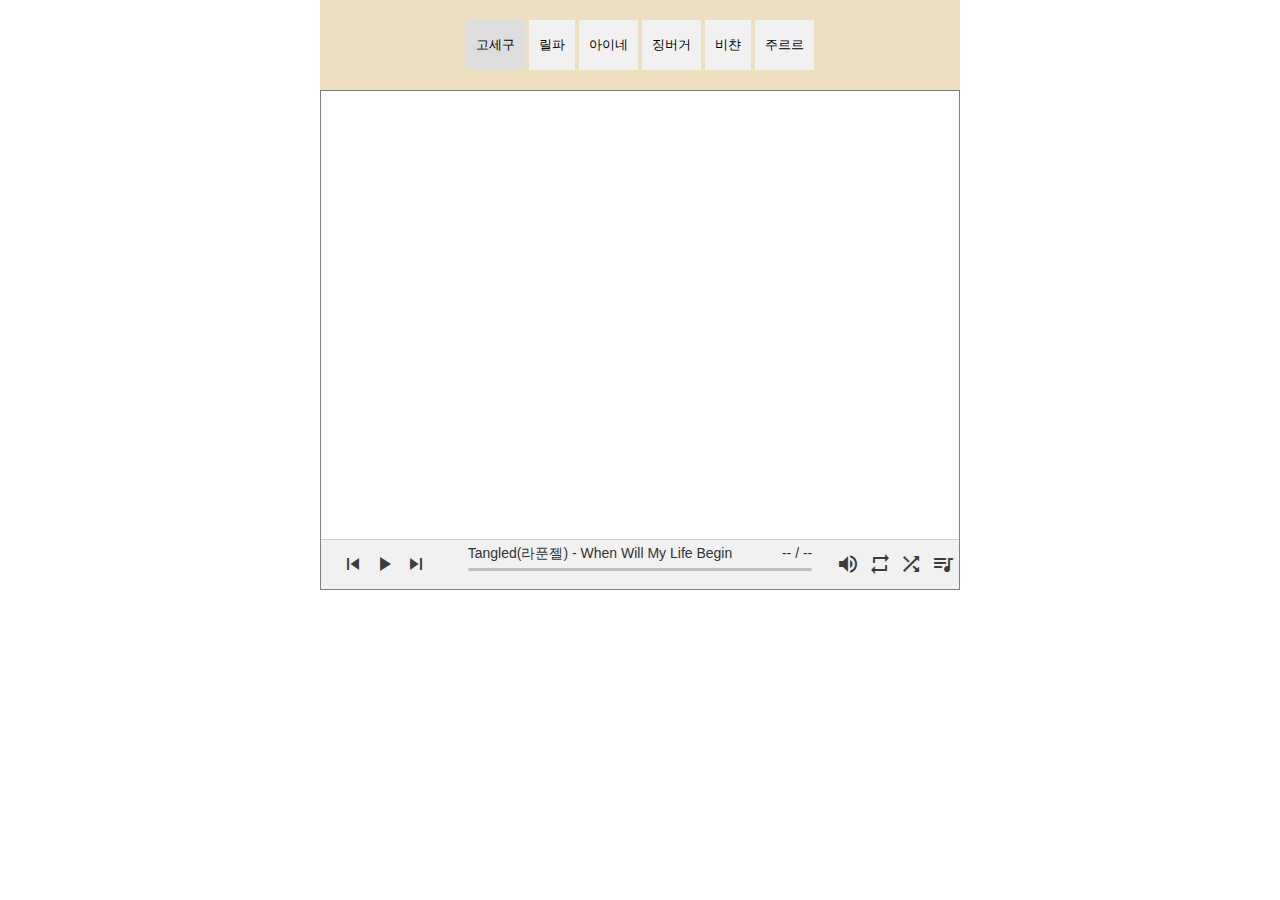
<file: index.html>
<!DOCTYPE html>
<html>

<head>
  <meta charset="UTF-8">
  <title>이세돌 노래</title>
  <meta name="viewport" content="width=device-width, initial-scale=1">
  <link href="https://fonts.googleapis.com/icon?family=Material+Icons" rel="stylesheet">
  <link rel="stylesheet" href="css/AudioPlayer.css">
  <link rel="stylesheet" href="css/style.css">
  <style>
    #player {
      position: relative;
      max-width: 700px;
      height: 500px;
      border: solid 1px gray;
    }
  </style>
</head>

<body>

  <!-- Audio player js begin-->
  <script src="js/AudioPlayer.js"></script>

  <div class="searchbox">
    <div class="header">
      <!-- Control buttons -->
      <div id="myBtnContainer">
        <button class="btn active" onclick="location.href='gosegu.html'">고세구</button>
        <button class="btn" onclick="location.href='lilpa.html'">릴파</button>
        <button class="btn" onclick="location.href='ine.html'">아이네</button>
        <button class="btn" onclick="location.href='jing.html'">징버거</button>
        <button class="btn" onclick="location.href='vichan.html'">비챤</button>
        <button class="btn" onclick="location.href='jururu.html'">주르르</button>
      </div>
    </div>
    <!-- Audio player container-->
    <div id='player'></div>
    <script src="js/gosegu.js"></script>
    <div class="link">
      <center>
         <br><br><br>
           <a href="https://isgplay.com/">상위호환</a>   
   
      </center>
    </div>
    </div>
  <!-- Audio player js end-->
  
</body>


</html>
</file>
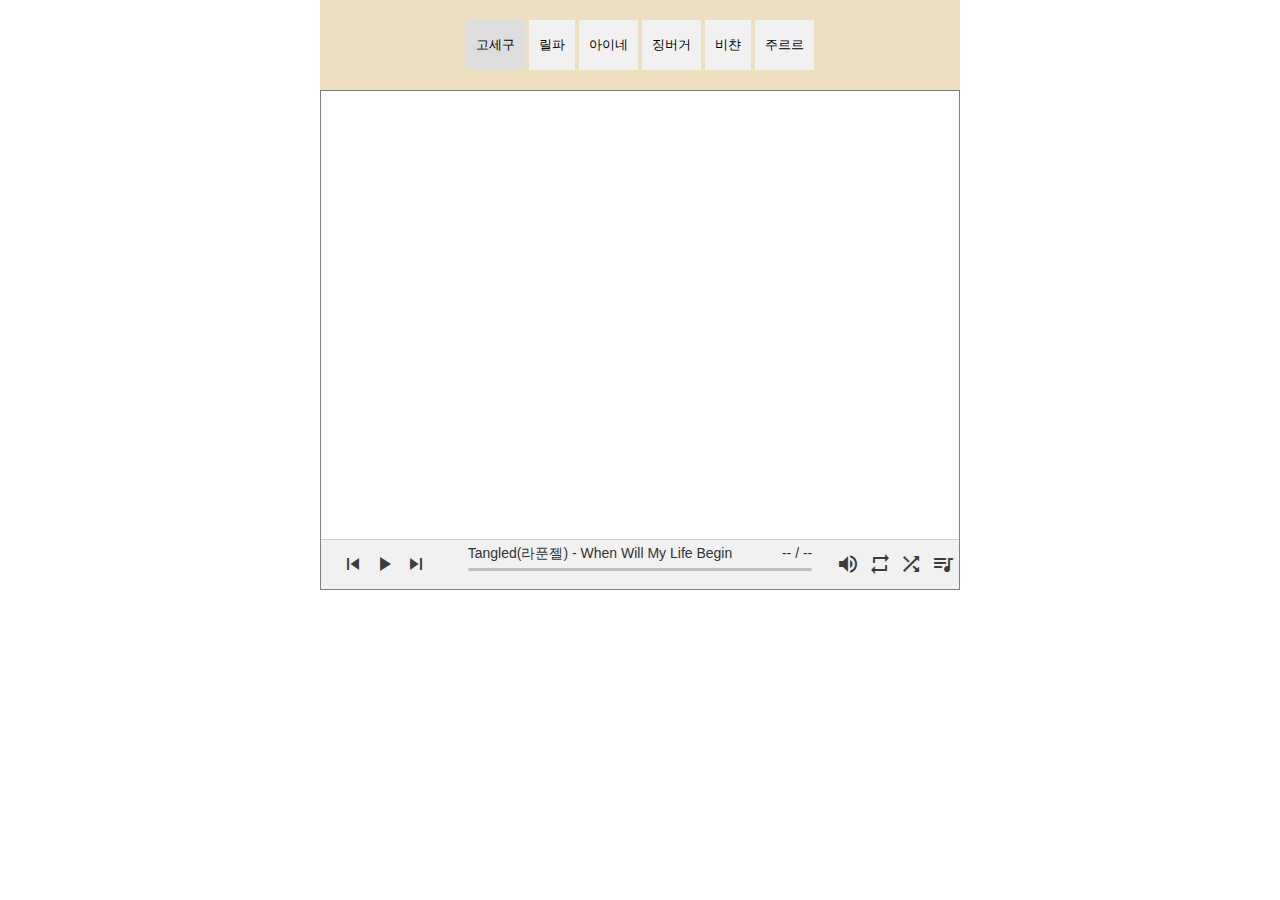
<file: gosegu.html>
<!DOCTYPE html>
<html>

<head>
  <meta charset="UTF-8">
  <title>이세돌 노래</title>
  <meta name="viewport" content="width=device-width, initial-scale=1">
  <link href="https://fonts.googleapis.com/icon?family=Material+Icons" rel="stylesheet">
  <link rel="stylesheet" href="css/AudioPlayer.css">
  <link rel="stylesheet" href="css/style.css">
  <style>
    #player {
      position: relative;
      max-width: 700px;
      height: 500px;
      border: solid 1px gray;
    }
  </style>
</head>

<body>



  <!-- Audio player js begin-->
  <script src="js/AudioPlayer.js"></script>




  <div class="searchbox">
    <div class="header">
      <!-- Control buttons -->
      <div id="myBtnContainer">
        <button class="btn active" onclick="location.href='gosegu.html'">고세구</button>
        <button class="btn" onclick="location.href='lilpa.html'">릴파</button>
        <button class="btn" onclick="location.href='ine.html'">아이네</button>
        <button class="btn" onclick="location.href='jing.html'">징버거</button>
        <button class="btn" onclick="location.href='vichan.html'">비챤</button>
        <button class="btn" onclick="location.href='jururu.html'">주르르</button>
      </div>
    </div>
    <!-- Audio player container-->
    <div id='player'></div>
    <script src="js/gosegu.js"></script>
  </div>

  
  <!-- Audio player js end-->
</body>

</html>
</file>
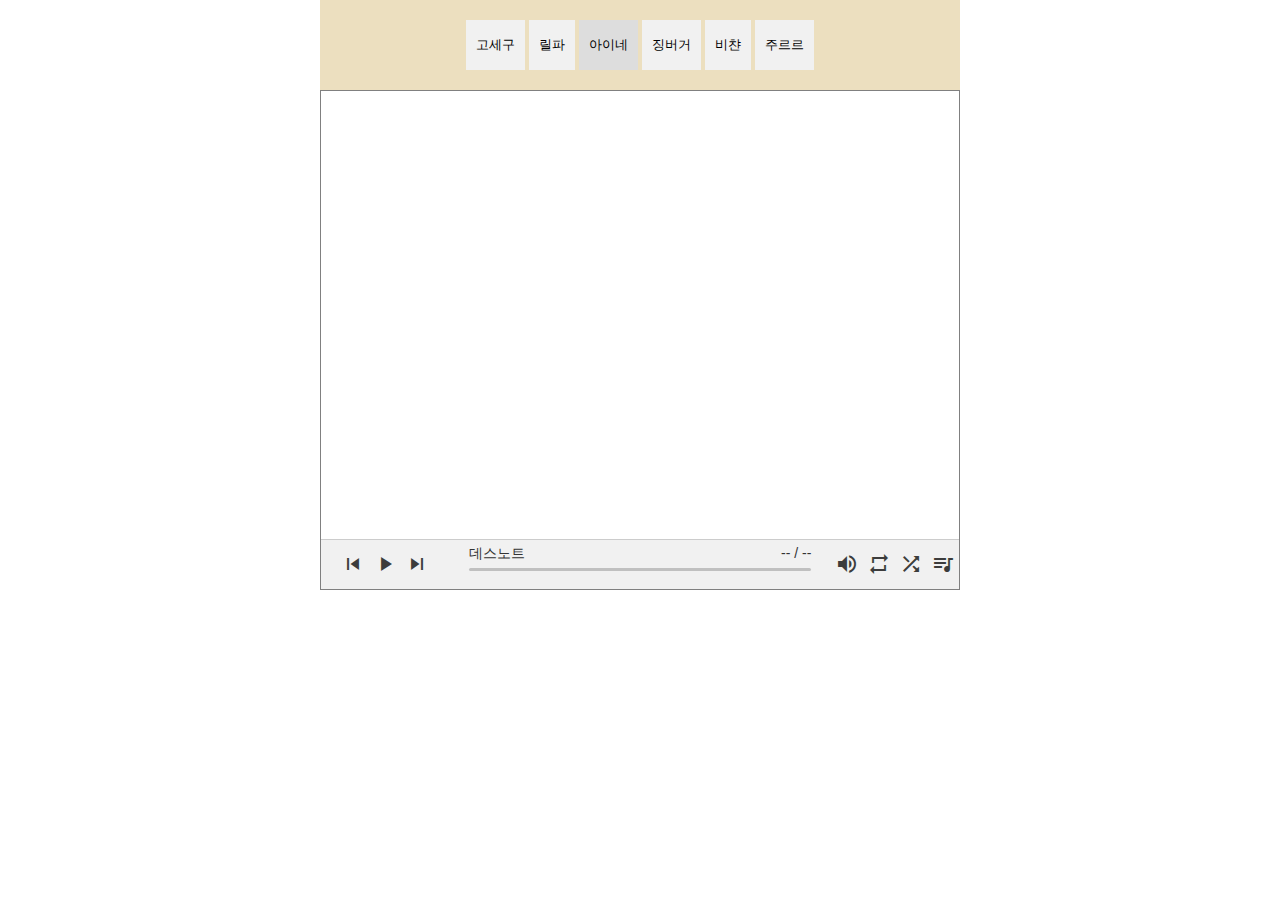
<file: ine.html>
<!DOCTYPE html>
<html>

<head>
  <meta charset="UTF-8">
  <title>이세돌 노래</title>
  <meta name="viewport" content="width=device-width, initial-scale=1">
  <link href="https://fonts.googleapis.com/icon?family=Material+Icons" rel="stylesheet">
  <link rel="stylesheet" href="css/AudioPlayer.css">
  <link rel="stylesheet" href="css/style.css">
  <style>
    #player {
      position: relative;
      max-width: 700px;
      height: 500px;
      border: solid 1px gray;
    }
  </style>
</head>

<body>



  <!-- Audio player js begin-->
  <script src="js/AudioPlayer.js"></script>




  <div class="searchbox">
    <div class="header">
      <!-- Control buttons -->
      <div id="myBtnContainer">
        <button class="btn" onclick="location.href='gosegu.html'">고세구</button>
        <button class="btn" onclick="location.href='lilpa.html'">릴파</button>
        <button class="btn active" onclick="location.href='ine.html'">아이네</button>
        <button class="btn" onclick="location.href='jing.html'">징버거</button>
        <button class="btn" onclick="location.href='vichan.html'">비챤</button>
        <button class="btn" onclick="location.href='jururu.html'">주르르</button>
      </div>
    </div>
    <!-- Audio player container-->
    <div id='player'></div>
    <script src="js/ine.js"></script>
  </div>

  
  <!-- Audio player js end-->
</body>

</html>
</file>
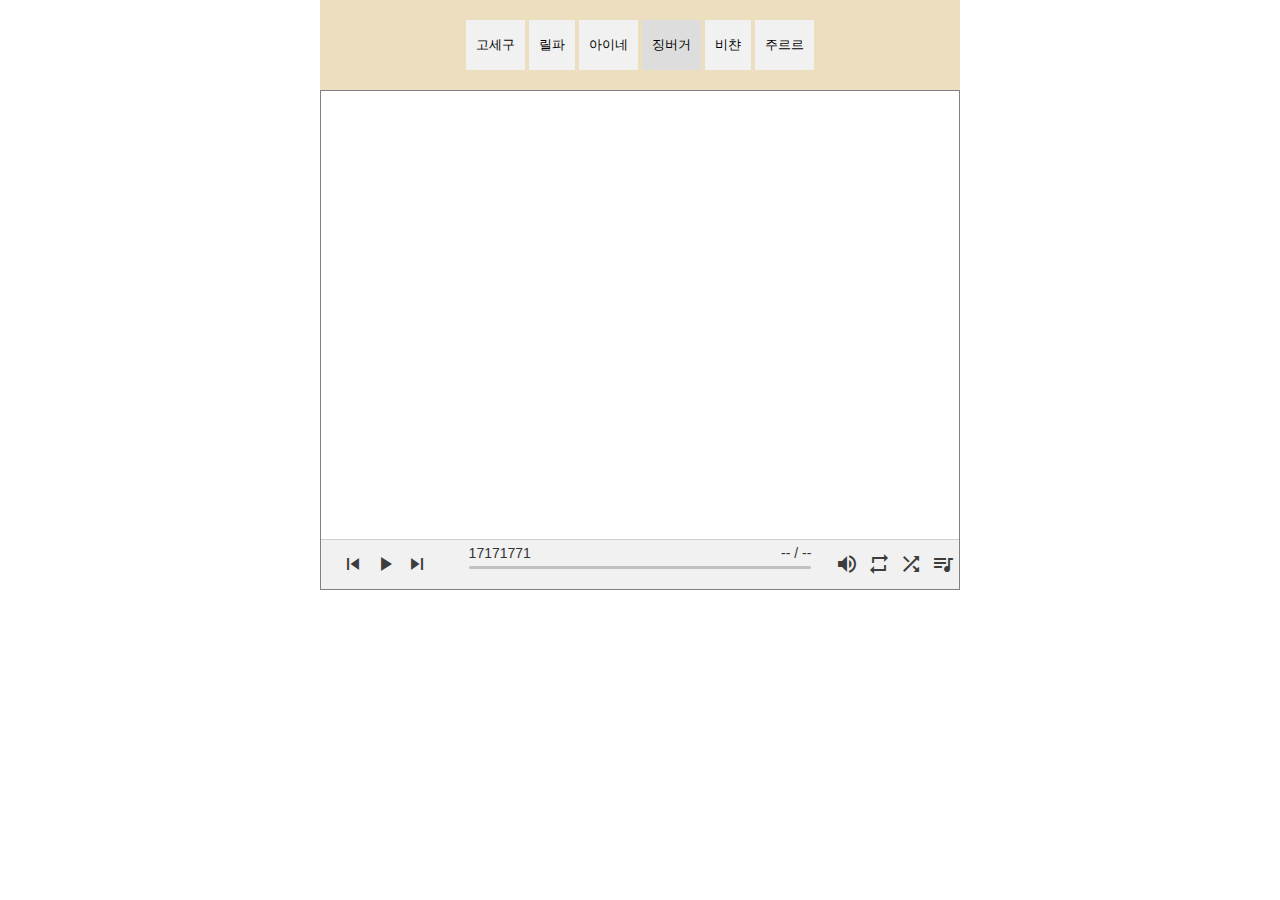
<file: jing.html>
<!DOCTYPE html>
<html>

<head>
  <meta charset="UTF-8">
  <title>이세돌 노래</title>
  <meta name="viewport" content="width=device-width, initial-scale=1">
  <link href="https://fonts.googleapis.com/icon?family=Material+Icons" rel="stylesheet">
  <link rel="stylesheet" href="css/AudioPlayer.css">
  <link rel="stylesheet" href="css/style.css">
  <style>
    #player {
      position: relative;
      max-width: 700px;
      height: 500px;
      border: solid 1px gray;
    }
  </style>
</head>

<body>



  <!-- Audio player js begin-->
  <script src="js/AudioPlayer.js"></script>




  <div class="searchbox">
    <div class="header">
      <!-- Control buttons -->
      <div id="myBtnContainer">
        <button class="btn" onclick="location.href='gosegu.html'">고세구</button>
        <button class="btn" onclick="location.href='lilpa.html'">릴파</button>
        <button class="btn" onclick="location.href='ine.html'">아이네</button>
        <button class="btn active" onclick="location.href='jing.html'">징버거</button>
        <button class="btn" onclick="location.href='vichan.html'">비챤</button>
        <button class="btn" onclick="location.href='jururu.html'">주르르</button>
      </div>
    </div>
    <!-- Audio player container-->
    <div id='player'></div>
    <script src="js/jing.js"></script>
  </div>

  
  <!-- Audio player js end-->
</body>

</html>
</file>
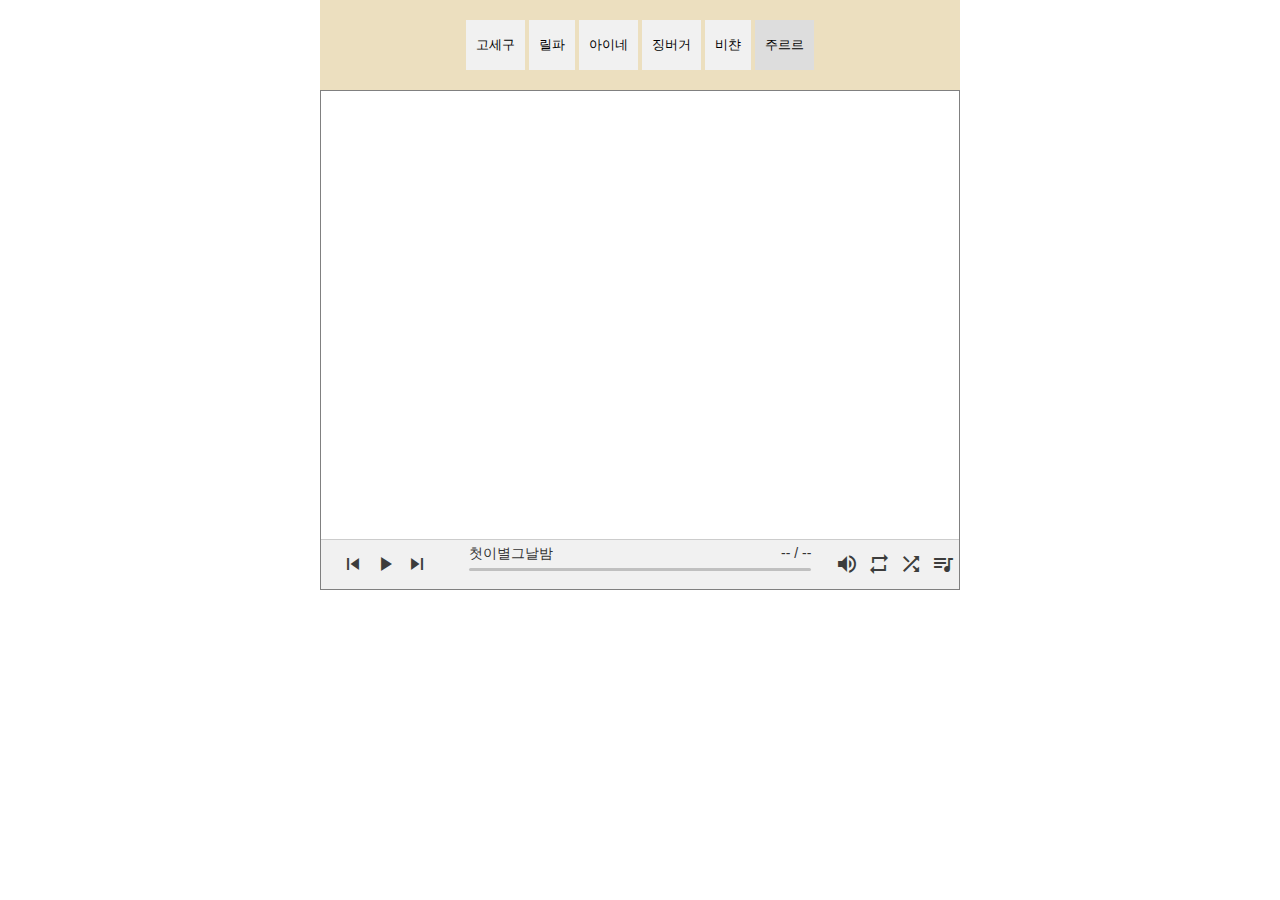
<file: jururu.html>
<!DOCTYPE html>
<html>

<head>
  <meta charset="UTF-8">
  <title>이세돌 노래</title>
  <meta name="viewport" content="width=device-width, initial-scale=1">
  <link href="https://fonts.googleapis.com/icon?family=Material+Icons" rel="stylesheet">
  <link rel="stylesheet" href="css/AudioPlayer.css">
  <link rel="stylesheet" href="css/style.css">
  <style>
    #player {
      position: relative;
      max-width: 700px;
      height: 500px;
      border: solid 1px gray;
    }
  </style>
</head>

<body>

  <!-- Audio player js begin-->
  <script src="js/AudioPlayer.js"></script>

  <div class="searchbox">
    <div class="header">
      <!-- Control buttons -->
      <div id="myBtnContainer">
        <button class="btn" onclick="location.href='gosegu.html'">고세구</button>
        <button class="btn" onclick="location.href='lilpa.html'">릴파</button>
        <button class="btn" onclick="location.href='ine.html'">아이네</button>
        <button class="btn" onclick="location.href='jing.html'">징버거</button>
        <button class="btn" onclick="location.href='vichan.html'">비챤</button>
        <button class="btn active" onclick="location.href='jururu.html'">주르르</button>
      </div>
    </div>
    <!-- Audio player container-->
    <div id='player'></div>
    <script src="js/jururu.js"></script>
  </div>
  <!-- Audio player js end-->
</body>

</html>
</file>
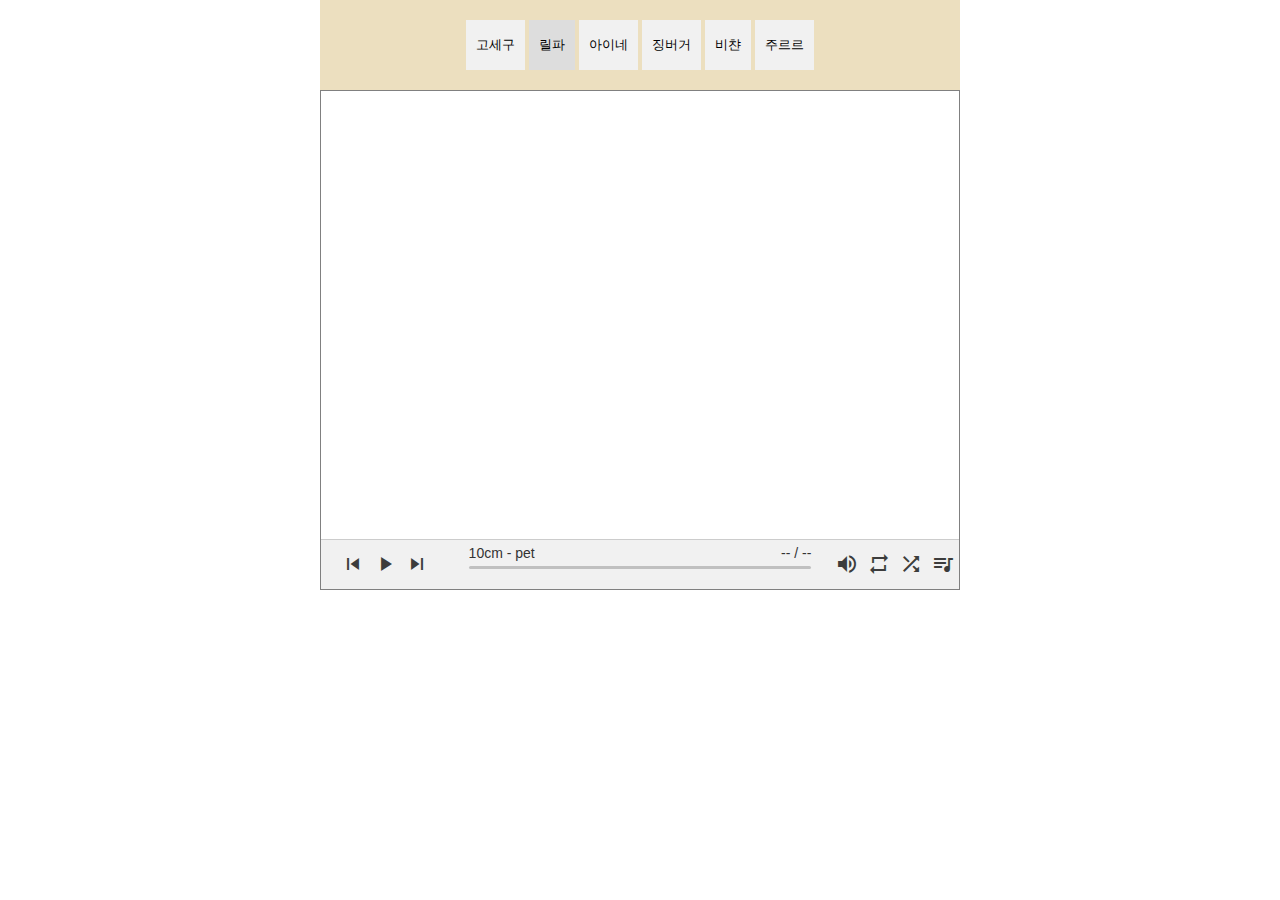
<file: lilpa.html>
<!DOCTYPE html>
<html>

<head>
  <meta charset="UTF-8">
  <title>이세돌 노래</title>
  <meta name="viewport" content="width=device-width, initial-scale=1">
  <link href="https://fonts.googleapis.com/icon?family=Material+Icons" rel="stylesheet">
  <link rel="stylesheet" href="css/AudioPlayer.css">
  <link rel="stylesheet" href="css/style.css">
  <style>
    #player {
      position: relative;
      max-width: 700px;
      height: 500px;
      border: solid 1px gray;
    }
  </style>
</head>

<body>



  <!-- Audio player js begin-->
  <script src="js/AudioPlayer.js"></script>




  <div class="searchbox">
    <div class="header">
      <!-- Control buttons -->
      <div id="myBtnContainer">
        <button class="btn" onclick="location.href='gosegu.html'">고세구</button>
        <button class="btn active" onclick="location.href='lilpa.html'">릴파</button>
        <button class="btn" onclick="location.href='ine.html'">아이네</button>
        <button class="btn" onclick="location.href='jing.html'">징버거</button>
        <button class="btn" onclick="location.href='vichan.html'">비챤</button>
        <button class="btn" onclick="location.href='jururu.html'">주르르</button>
      </div>
    </div>
    <!-- Audio player container-->
    <div id='player'></div>
    <script src="js/lilpa.js"></script>
  </div>

  
  <!-- Audio player js end-->
</body>

</html>
</file>
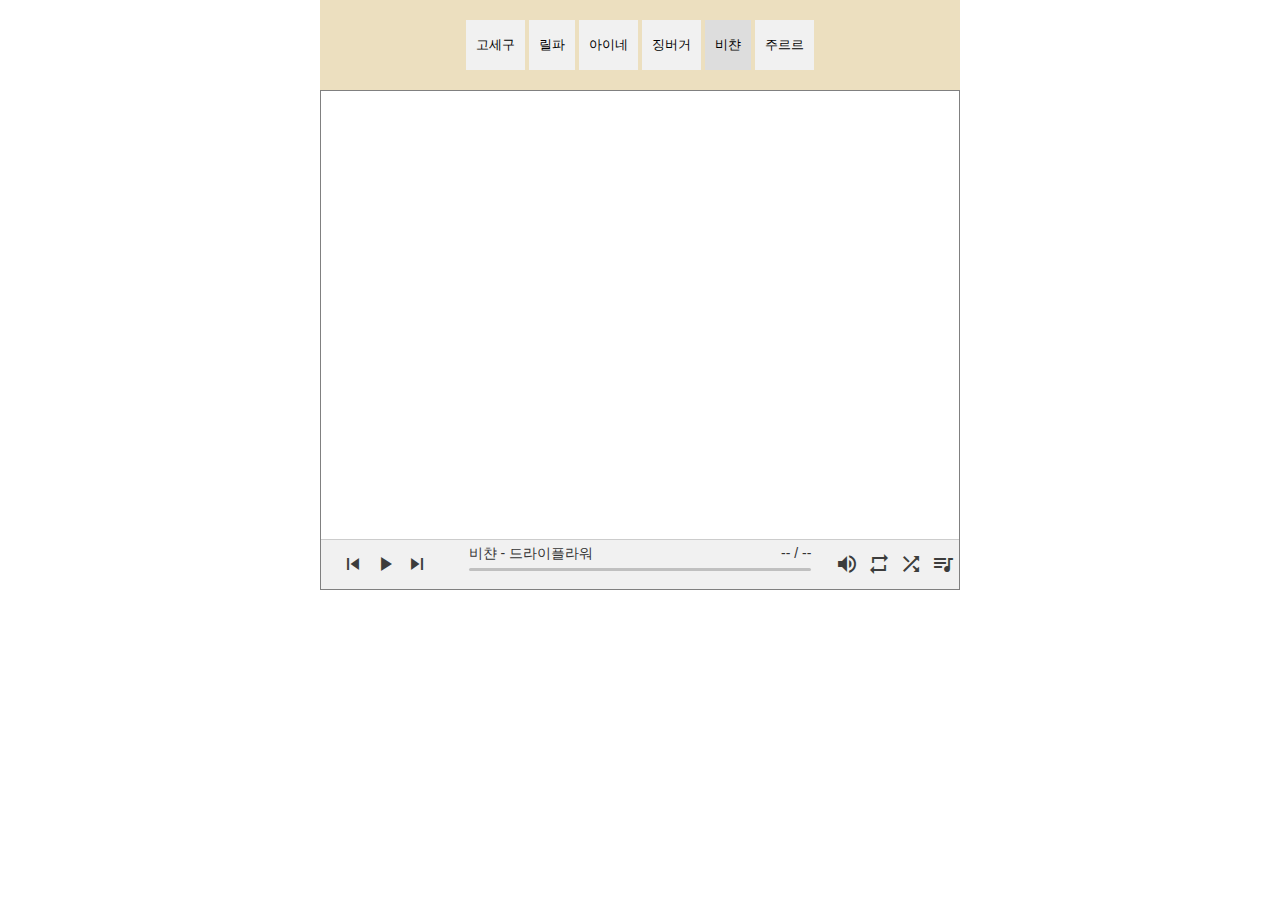
<file: vichan.html>
<!DOCTYPE html>
<html>

<head>
  <meta charset="UTF-8">
  <title>이세돌 노래</title>
  <meta name="viewport" content="width=device-width, initial-scale=1">
  <link href="https://fonts.googleapis.com/icon?family=Material+Icons" rel="stylesheet">
  <link rel="stylesheet" href="css/AudioPlayer.css">
  <link rel="stylesheet" href="css/style.css">
  <style>
    #player {
      position: relative;
      max-width: 700px;
      height: 500px;
      border: solid 1px gray;
    }
  </style>
</head>

<body>



  <!-- Audio player js begin-->
  <script src="js/AudioPlayer.js"></script>




  <div class="searchbox">
    <div class="header">
      <!-- Control buttons -->
      <div id="myBtnContainer">
        <button class="btn" onclick="location.href='gosegu.html'">고세구</button>
        <button class="btn" onclick="location.href='lilpa.html'">릴파</button>
        <button class="btn" onclick="location.href='ine.html'">아이네</button>
        <button class="btn" onclick="location.href='jing.html'">징버거</button>
        <button class="btn active" onclick="location.href='vichan.html'">비챤</button>
        <button class="btn" onclick="location.href='jururu.html'">주르르</button>
      </div>
    </div>
    <!-- Audio player container-->
    <div id='player'></div>
    <script src="js/vichan.js"></script>
  </div>

  
  <!-- Audio player js end-->
</body>

</html>
</file>
<file: css/AudioPlayer.css>
*,
*:before,
*:after {
  box-sizing: border-box;
}
.hide {
  display: none !important;
}
button {
  margin: 0;
  padding: 0;
  border: 0;
  outline: 0;
  background: transparent;
}

.material-icons.md-dark { color: rgba(0, 0, 0, 0.75); }
/*------------------------
    Audio Player - AP
------------------------*/
/* Player and control panel */
.ap {
  position: absolute;
  right: 0;
  bottom: 0;
  left: 0;
  height: 50px;
  margin: auto;
  font-family: Arial, sans-serif;
  font-size: 14px;
  -webkit-user-select: none;
     -moz-user-select: none;
      -ms-user-select: none;
          user-select: none;
  color: #333;
  background: #f1f1f1;
  border-top: 1px solid #ccc;
  z-index: 9999;
}
.ap-inner {
  max-width: 1440px;
  margin: 0 auto;
}
.ap-panel {
  display: -webkit-box;
  display: -webkit-flex;
  display: -ms-flexbox;
  display: flex;
}
.ap-item {
  display: -webkit-box;
  display: -webkit-flex;
  display: -ms-flexbox;
  display: flex;
  -webkit-box-flex: 1;
  -webkit-flex: 1;
      -ms-flex: 1;
          flex: 1;
  -webkit-box-pack: center;
  -webkit-justify-content: center;
      -ms-flex-pack: center;
          justify-content: center;
  -webkit-box-align: center;
  -webkit-align-items: center;
      -ms-flex-align: center;
          align-items: center;
}
.ap--track {
  -webkit-box-flex: 1;
  -webkit-flex: 1 40%;
      -ms-flex: 1 40%;
          flex: 1 40%;
  padding: 0 20px;
}

/* Info section */
.ap-info {
  width: 100%;
  position: relative;
  -webkit-align-self: flex-start;
      -ms-flex-item-align: start;
          align-self: flex-start;
  padding: 5px 0 0;
}
.ap-title {
  position: relative;
  overflow: hidden;
  padding-right: 80px;
  text-align: left;
  white-space: nowrap;
  text-overflow: ellipsis;
}
.ap-time {
  position: absolute;
  top: 5px;
  right: 0;
}
.ap-progress-container {
  padding: 5px 0 10px;
  cursor: pointer;
}
.ap-progress {
  position: relative;
  height: 3px;
  border-radius: 5px;
  background: rgba(0,0,0,.2);
}
.ap-preload-bar,
.ap-bar {
  position: absolute;
  left: 0;
  top: 0;
  bottom: 0;
  width: 0;
  border-radius: 5px 0 0 5px;
  background: rgba(0,0,0,.3);
  z-index: 999;
}
.ap-bar {
  background: #f50;
  z-index: 9999;
}
.ap-bar:after {
  position: absolute;
  top: 0;
  right: -5px;
  width: 12px;
  height: 12px;
  margin-top: -4px;
  content: '';
  border-radius: 6px;
  background: #f50;
  opacity: 0;
  -webkit-transition: opacity .3s ease;
  transition: opacity .3s ease;
}
.ap-progress-container:hover .ap-bar:after {
  opacity: 1;
}

/* Buttons */
.ap-controls {
  position: relative;
  z-index: 1000;
  display: block;
  height: 50px;
  cursor: pointer;
  -webkit-transition: background .2s ease;
  transition: background .2s ease;
  text-align: center;
  color: #fff;
  border: 0;
  outline: 0;
  background: none;
}
.ap-controls svg {
  fill: #333;
}
.ap-controls:hover svg {
  fill: #222;
}
.ap-controls:active {
  background: rgba(0,0,0,.1);
}
.ap--playback > .ap-controls,
.ap--settings > .ap-controls {
  -webkit-box-flex: 0;
  -webkit-flex: 0 25%;
      -ms-flex: 0 25%;
          flex: 0 25%;
}
.ap--pause,
.playing > .ap--play {
  display: none;
}
.playing > .ap--pause {
  display: inline;
}
.ap-volume-container {
  z-index: 9999;
}
.ap-volume {
  position: absolute;
  right: 0;
  bottom: 50px;
  overflow: hidden;
  width: 100%;
  height: 0;
  visibility: hidden;
  -webkit-transition: height .2s cubic-bezier(0.17, 0.72, 0.26, 1.23);
  transition: height .2s cubic-bezier(0.17, 0.72, 0.26, 1.23);
  background: #ddd;
  border: 1px solid #ccc;
  border-bottom: 0;
  z-index: 9999;
}
.ap-volume-btn {
  display: block;
  text-align: center;
  width: 100%;
}
.ap-volume-btn > .ap--volume-off,
.muted > .ap--volume-on {
  display: none;
}
.muted > .ap--volume-off {
  display: inline;
}
.ap-volume-container:hover {
  background: #ddd;
}
.ap-volume-container:hover .ap-volume {
  height: 120px;
  visibility: visible;
}
.ap-volume-progress {
  display: block;
  width: 4px;
  height: 100px;
  margin: 10px auto;
  background: rgba(0,0,0,.2);
  position: relative;
  border-radius: 3px;
}
.ap-volume-bar {
  position: absolute;
  left: 0;
  right: 0;
  bottom: 0;
  background: #f50;
  height: 50%;
  border-radius: 3px;
}

.ap-active {
  background: rgba(0,0,0,.15);
  opacity: 1;
}

@-webkit-keyframes blink {
  from { opacity: 0; }
  50% { opacity: 1; }
  to { opacity: 0; }
}

@keyframes blink {
  from { opacity: 0; }
  50% { opacity: 1; }
  to { opacity: 0; }
}
.playing > .ap--pause {
  -webkit-animation: blink 1.5s linear infinite;
          animation: blink 1.5s linear infinite;
}
/* --------------------------- */

@media(max-width:880px) {
  .ap-item > .ap-controls {
    -webkit-box-flex: 1;
    -webkit-flex: 1;
        -ms-flex: 1;
            flex: 1;
  }
}
@media(max-width:550px) {
  .ap {
    min-width: 250px;
  }
  .ap, .ap-panel {
    height: auto;
  }
  .ap-panel {
    -webkit-flex-wrap: wrap;
        -ms-flex-wrap: wrap;
            flex-wrap: wrap;
  }
  .ap--track {
    margin-bottom: 10px;
    padding: 0 20px;
    -webkit-box-ordinal-group: 2;
    -webkit-order: 1;
        -ms-flex-order: 1;
            order: 1;
    -webkit-box-flex: 1;
    -webkit-flex: 1 1 100%;
        -ms-flex: 1 1 100%;
            flex: 1 1 100%;
  }
  .ap--playback,
  .ap--settings {
    -webkit-box-flex: 1;
    -webkit-flex: 1 1 50%;
        -ms-flex: 1 1 50%;
            flex: 1 1 50%;
    -webkit-box-ordinal-group: 3;
    -webkit-order: 2;
        -ms-flex-order: 2;
            order: 2;
  }
}
/*--------------------
  PlayList
--------------------*/
.pl-container {
  position: absolute;
  top: 0;
  right: 0;
  bottom: 50px;
  left: 0;
  margin: auto;
  overflow: auto;
  font-family: Arial, sans-serif;
  font-size: 14px;
  background: #f1f1f1;
  z-index: 999;
}
.pl-lead {
  font-size: 24px;
  font-weight: 400;
  text-align: center;
  color: #333;
}
.pl-list {
  width: 100%;
  max-width: 550px;
  margin: 0 auto;
  padding: 30px 10px;
}
.pl-list > li {
  display: -webkit-box;
  display: -webkit-flex;
  display: -ms-flexbox;
  display: flex;
  -webkit-box-align: center;
  -webkit-align-items: center;
      -ms-flex-align: center;
          align-items: center;
  border-bottom: 1px solid #ddd;
}
.pl-number,
.pl-title,
.pl-remove {
  margin: 0 5px;
  padding: 10px 0;
}
.pl-number {
  -webkit-box-flex: 0;
  -webkit-flex: 0 10%;
      -ms-flex: 0 10%;
          flex: 0 10%;
  text-align: center;
}
.pl-playing {
  display: none;
}
.pl-current .pl-count {
  display: none;
}
.pl-current .pl-playing {
  display: block;
}
.pl-current .pl-title {
  font-weight: 700;
}

.pl-title {
  overflow: hidden;
  cursor: pointer;
  text-align: left;
  white-space: nowrap;
  text-overflow: ellipsis;
  -webkit-box-flex: 1;
  -webkit-flex: 1;
      -ms-flex: 1;
          flex: 1;
}
.pl-title:hover {
  text-decoration: underline;
}
.pl-remove {
  opacity: 0;
  margin-right: 0;
  cursor: pointer;
  text-align: center;
  -webkit-box-flex: 0;
  -webkit-flex: 0 50px;
      -ms-flex: 0 50px;
          flex: 0 50px;
}
.pl-remove:hover {
  background: #ddd;
}
.pl-list > li:hover .pl-remove {
  opacity: 1;
}

.pl-list svg {
  fill: rgba(0,0,0, .7);
}

.pl-empty {
  position: absolute;
  top: 50%;
  left: 50%;
  font-size: 2rem;
  -webkit-transform: translate(-50%, -50%);
          transform: translate(-50%, -50%);
  letter-spacing: 2px;
  color: #ccc;
}

@-webkit-keyframes eq {
  0% { height: 3px; }
  50% { height: 20px; }
  100% { height: 3px; }
}

@keyframes eq {
  0% { height: 3px; }
  50% { height: 20px; }
  100% { height: 3px; }
}
.eq {
  display: -webkit-box;
  display: -webkit-flex;
  display: -ms-flexbox;
  display: flex;
  width: 20px;
  height: 20px;
  margin: 0 auto;
  -webkit-box-pack: justify;
  -webkit-justify-content: space-between;
      -ms-flex-pack: justify;
          justify-content: space-between;
  -webkit-box-align: end;
  -webkit-align-items: flex-end;
      -ms-flex-align: end;
          align-items: flex-end;
}
.eq-bar {
  width: 4px;
  background: rgba(0,0,0,.7);
}
.eq-bar:nth-child(1) {
  -webkit-animation: eq .8s ease-in-out infinite 0s;
          animation: eq .8s ease-in-out infinite 0s;
}
.eq-bar:nth-child(2) {
  -webkit-animation: eq .8s ease-in-out infinite .2s;
          animation: eq .8s ease-in-out infinite .2s;
}
.eq-bar:nth-child(3) {
  -webkit-animation: eq .8s ease-in-out infinite .4s;
          animation: eq .8s ease-in-out infinite .4s;
}

.ap-image {
  position: absolute;
  top: 0;
  right: 0;
  bottom: 50px;
  left: 0;
  overflow: auto;
  display: flex;
  justify-content: center;
}
.ap-image img {
  max-width: 100%;
  max-height: 100%;
  display: block;
}
</file>
<file: css/style.css>
body{
    margin: 0;
    padding: 0;
    font-family: "Montserrat";
    display: flex;
  }
  .searchbox{
    width: 100%;
    margin: 0px auto;
    
  }
  .link{
    visibility: visible;
  }
  .header{
    background: #ECDFBF;
    overflow: hidden;
    padding: 20px;
    text-align: center;
  }

  @media ( min-width: 481px ) {
    .link{
      visibility: hidden;
    }
    .searchbox{
      width: 50%;
      margin: 0px auto;
      
    }
  }


/* Style the buttons */
.btn {
  border: none;
  outline: none;
  padding: 16px 10px;
  background-color: #f1f1f1;
  cursor: pointer;
}

/* Add a light grey background on mouse-over */
.btn:hover {
  background-color: #ddd;
}

/* Add a dark background to the active button */
.btn.active {
  background-color: #ddd;
  color: black;
}
</file>
